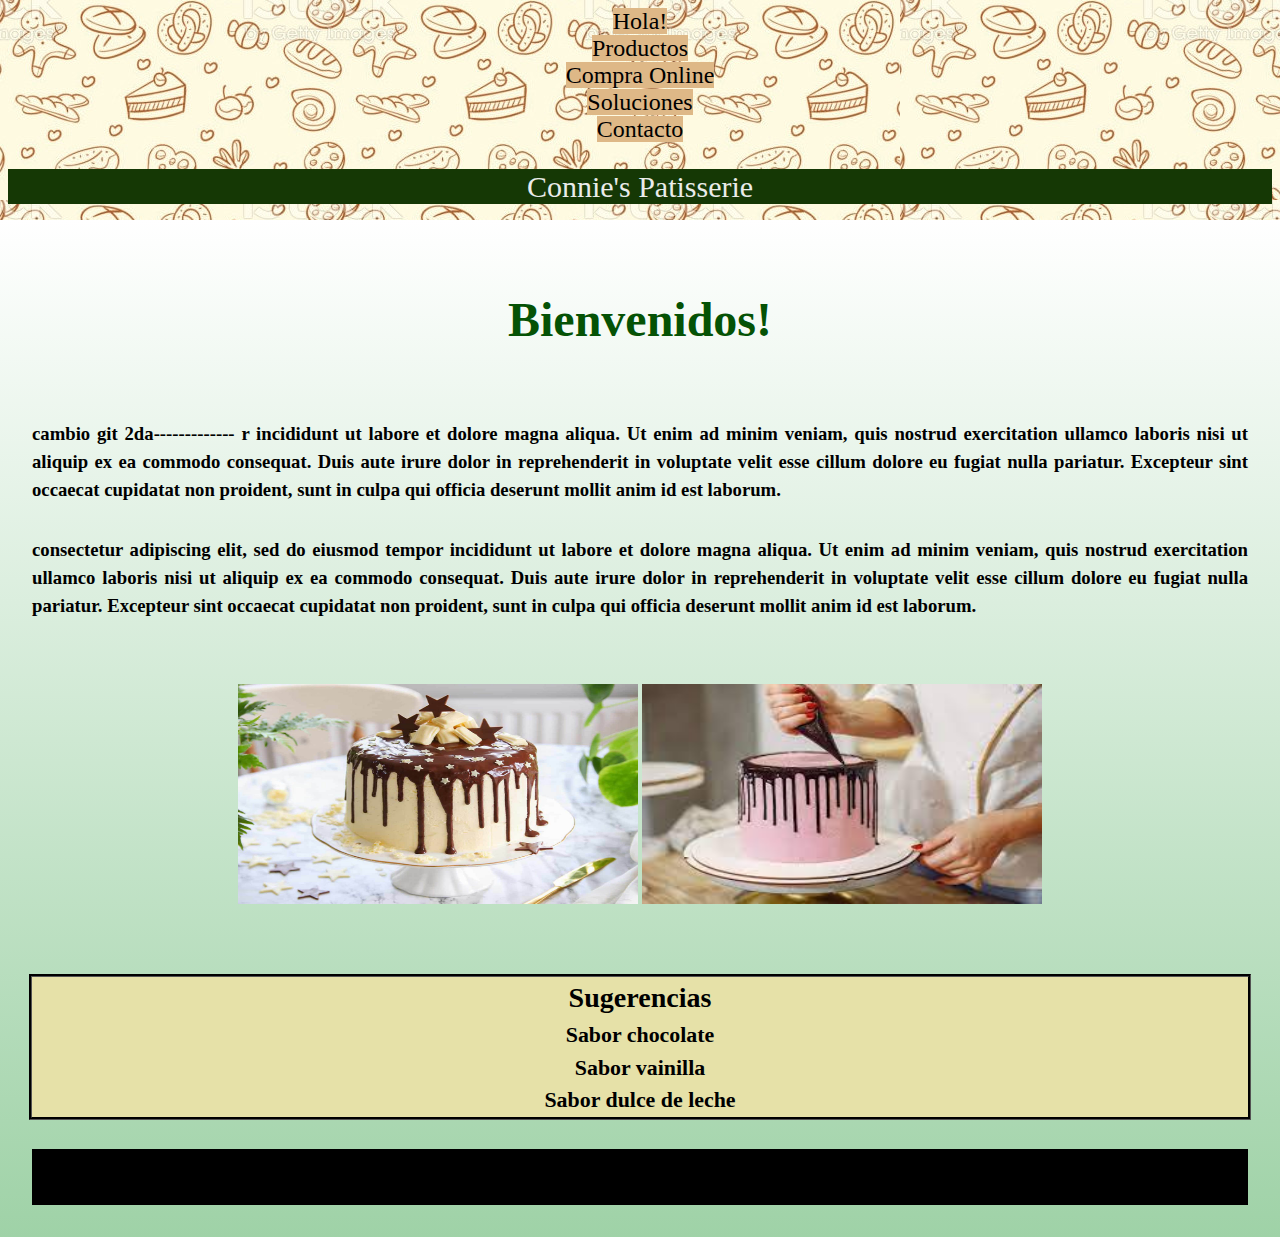
<file: Index.html>
<!DOCTYPE html>
<html lang="en">
<head>
    <meta charset="UTF-8">
    <meta http-equiv="X-UA-Compatible" content="IE=edge">
    <meta name="viewport" content="width=device-width, initial-scale=1.0">
    <title>Hola! Connie's Patisserie</title>
    <link rel="stylesheet" href="estilos.css">
    <link href="https://cdn.jsdelivr.net/npm/bootstrap@5.1.3/dist/css/bootstrap.min.css" rel="stylesheet" integrity="sha384-1BmE4kWBq78iYhFldvKuhfTAU6auU8tT94WrHftjDbrCEXSU1oBoqyl2QvZ6jIW3" crossorigin="anonymous">
    <link rel="stylesheet" href="https://cdnjs.cloudflare.com/ajax/libs/animate.css/4.1.1/animate.min.css">
</head>
<body>
    <header class="header">
        <nav class="header__nav">
            <ul class="header__nav--principal">
            <li><a href="index.html">Hola!</a></li>
            <li><a href="Productos.html">Productos</a></li>
            <li><a href="Compraonline.html">Compra Online</a></li>
            <li><a href="Soluciones.html">Soluciones</a></li>
            <li><a href="Contacto.html">Contacto</a></li> 
        </ul> 
        </nav>
        <br>
        <div class="header__titulo"> Connie's Patisserie
        </div>
    </header>
<h3>

<section class="section__content">
 <span class="animate__animated animate__bounceIn" > Bienvenidos! </span>
<p>
    cambio git 2da------------- r incididunt ut labore et dolore magna aliqua. 
    Ut enim ad minim veniam, quis nostrud exercitation ullamco laboris nisi ut aliquip ex ea commodo consequat. 
    Duis aute irure dolor in reprehenderit in voluptate velit esse cillum dolore eu fugiat nulla pariatur. 
    Excepteur sint occaecat cupidatat non proident, sunt in culpa qui officia deserunt mollit anim id est laborum.
</p>
<p>
    consectetur adipiscing elit, sed do eiusmod tempor incididunt ut labore et dolore magna aliqua. 
    Ut enim ad minim veniam, quis nostrud exercitation ullamco laboris nisi ut aliquip ex ea commodo consequat. 
    Duis aute irure dolor in reprehenderit in voluptate velit esse cillum dolore eu fugiat nulla pariatur. 
    Excepteur sint occaecat cupidatat non proident, sunt in culpa qui officia deserunt mollit anim id est laborum.
</p>
<section class="img__locales">
    <div class="imm__locales--mov">
    <img src="img/decoracion_tortas_07.jpg" alt="torta de chocolate" width="400" height="220" >
    <img src="img/descarga.jfif" alt="torta color rosa con chocolate" width="400" height="220" >
    </div>
</section>

<aside class="aside">
    <h2>Sugerencias</h2>
    <h3>
    <div class="aside__list">
        <ul class="aside__list--ul">
        <li>Sabor chocolate</li>
        <li>Sabor vainilla</li>
        <li>Sabor dulce de leche</li>
    </ul>
    </div
    </h3>
</aside>

</body>

<footer class="footer">
<span>
    <h5>coderhouse footer</h5>
</span> 
</footer>

</html>
</file>
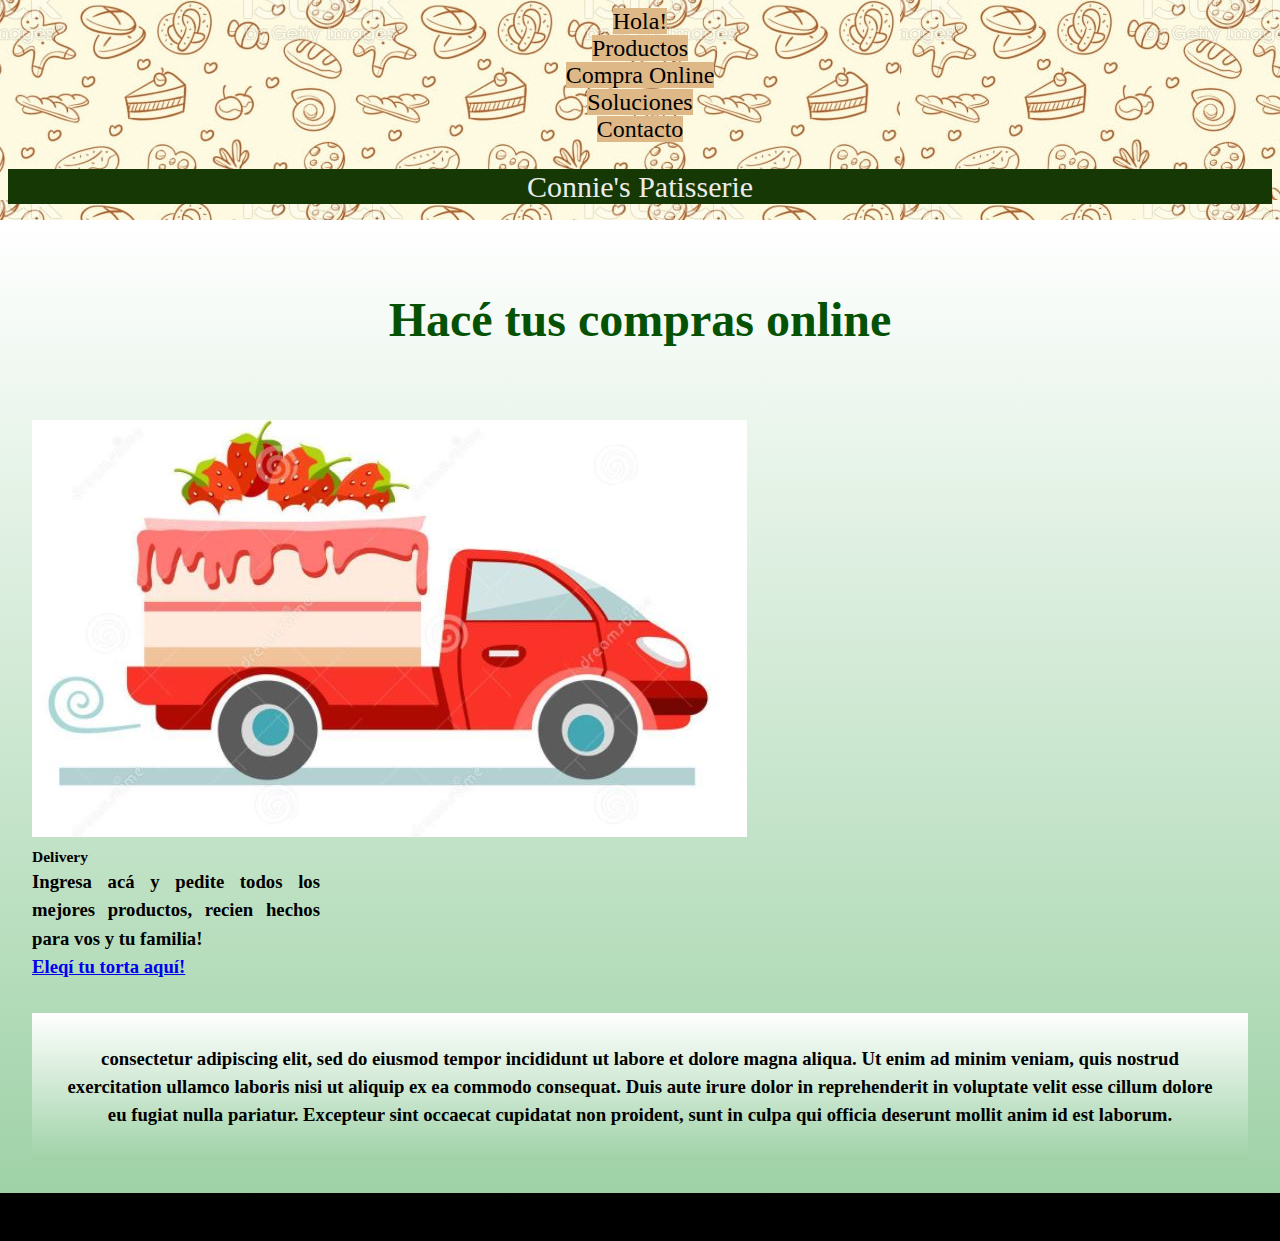
<file: compraonline.html>
<!DOCTYPE html>
<html lang="en">
<head>
    <meta charset="UTF-8">
    <meta http-equiv="X-UA-Compatible" content="IE=edge">
    <meta name="viewport" content="width=device-width, initial-scale=1.0">
    <title>Compra Online</title>
    <link rel="stylesheet" href="estilos.css">
    <link href="https://cdn.jsdelivr.net/npm/bootstrap@5.1.3/dist/css/bootstrap.min.css" rel="stylesheet" integrity="sha384-1BmE4kWBq78iYhFldvKuhfTAU6auU8tT94WrHftjDbrCEXSU1oBoqyl2QvZ6jIW3" crossorigin="anonymous">

</head>
<body>

    <header class="header">
            <nav class="header__nav">
                <ul class="header__nav--principal">
                <li><a href="index.html">Hola!</a></li>
                <li><a href="Productos.html">Productos</a></li>
                <li><a href="Compraonline.html">Compra Online</a></li>
                <li><a href="Soluciones.html">Soluciones</a></li>
                <li><a href="Contacto.html">Contacto</a></li> 
            </ul> 
            <br>
            </nav>
    
            <div class="header__titulo"> Connie's Patisserie</div>
        </header>
    <h3>
    <section class="section__content">
        <span class="animate__animated animate__bounceIn" > Hacé tus compras online </span>
        <div class="card" style="width: 18rem;">
            <img src="img/deli torta.JPG" class="card-img-top" alt="...">
            <div class="card-body">
              <h5 class="card-title">Delivery</h5>
              <p class="card-text">Ingresa acá y pedite todos los mejores productos, recien hechos para vos y tu familia!</p>
              <a href="#" class="btn btn-primary">Eleqí tu torta aquí!</a>
            </div>
          </div>
        
    </div>
<section class="section__content">
    <center>
        consectetur adipiscing elit, sed do eiusmod tempor incididunt ut labore et dolore magna aliqua. 
        Ut enim ad minim veniam, quis nostrud exercitation ullamco laboris nisi ut aliquip ex ea commodo consequat. 
        Duis aute irure dolor in reprehenderit in voluptate velit esse cillum dolore eu fugiat nulla pariatur. 
        Excepteur sint occaecat cupidatat non proident, sunt in culpa qui officia deserunt mollit anim id est laborum.
    </center>
    </h3>

</section>       
</body>
<footer class="footer">
    <span>
    <h5>1era entrega proyecto final</h5>
    </span> 
</footer>
</html>
</file>
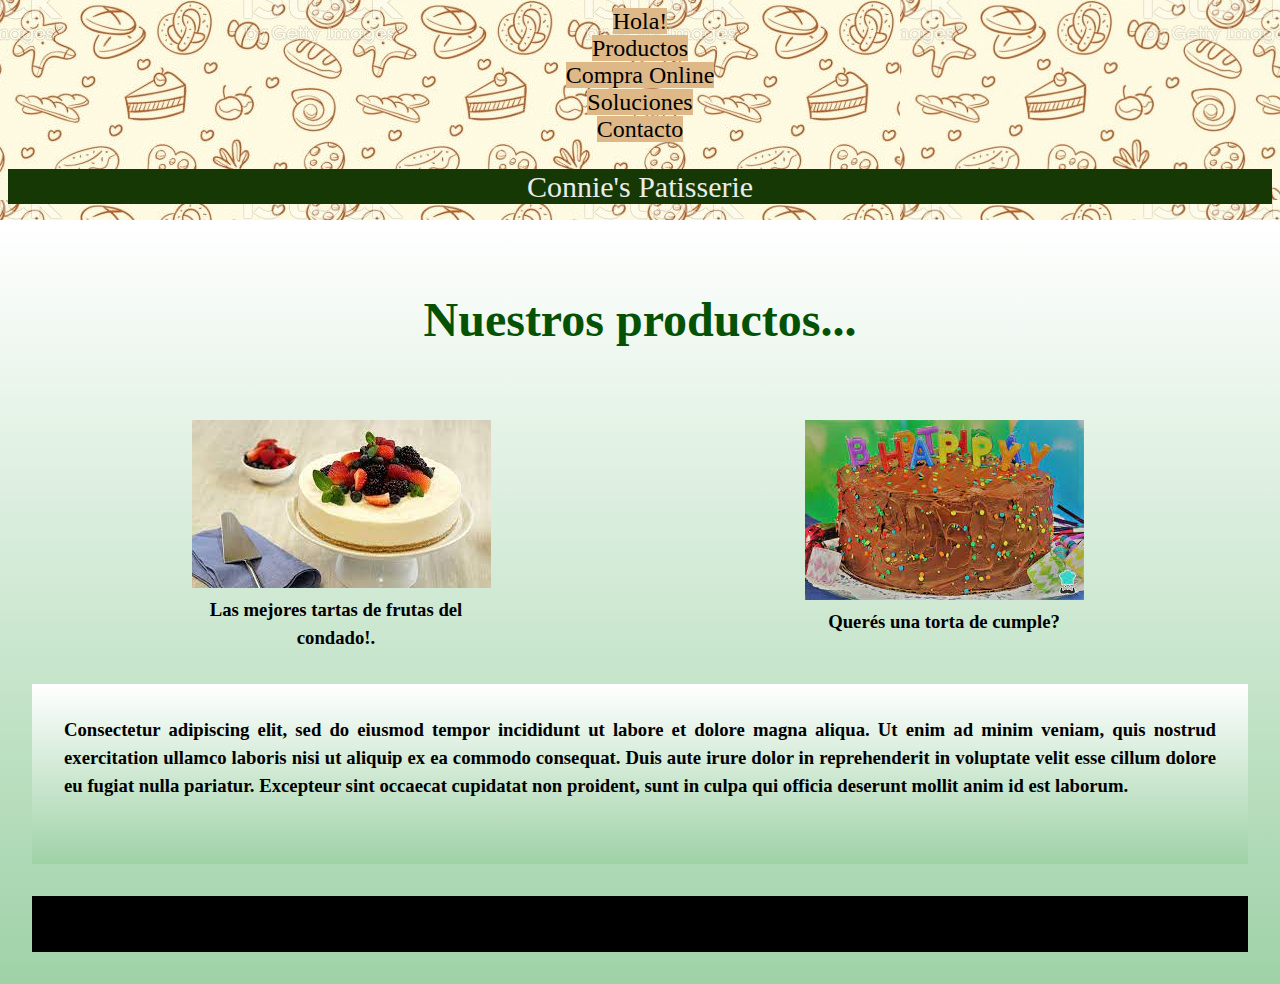
<file: productos.html>
<!DOCTYPE html>
<html lang="en">
<head>
    <meta charset="UTF-8">
    <meta http-equiv="X-UA-Compatible" content="IE=edge">
    <meta name="viewport" content="width=device-width, initial-scale=1.0">
    <title>Productos</title>
    <link rel="stylesheet" href="estilos.css">
    <link href="https://cdn.jsdelivr.net/npm/bootstrap@5.1.3/dist/css/bootstrap.min.css" rel="stylesheet" integrity="sha384-1BmE4kWBq78iYhFldvKuhfTAU6auU8tT94WrHftjDbrCEXSU1oBoqyl2QvZ6jIW3" crossorigin="anonymous">
</head>
<body>
    <header class="header">
            <nav class="header__nav">
                <ul class="header__nav--principal">
                <li><a href="index.html">Hola!</a></li>
                <li><a href="Productos.html">Productos</a></li>
                <li><a href="Compraonline.html">Compra Online</a></li>
                <li><a href="Soluciones.html">Soluciones</a></li>
                <li><a href="Contacto.html">Contacto</a></li> 
            </ul> 
            <br>
            </nav>
    
            <div class="header__titulo"> Connie's Patisserie</div>
        </header>
    <h3>
    <section class="section__content">
        <span class="animate__animated animate__bounceIn" > Nuestros productos... </span>

<section class="cardmaster">
    <div class="card" style="width: 18rem;">
        <img src="img/chesse.jfif" class="card-img-top" alt="...">
        <div class="card-body">
          <p class="card-text">Las mejores tartas de frutas del condado!.</p>
        </div>
      </div>
      <div class="card" style="width: 18rem;">
        <img src="img/cumple.jfif" class="card-img-top" alt="...">
        <div class="card-body">
          <p class="card-text"> Querés una torta de cumple?</p>
        </div>
      </div>
</section>

<section class="section__content">
        Consectetur adipiscing elit, sed do eiusmod tempor incididunt ut labore et dolore magna aliqua. 
        Ut enim ad minim veniam, quis nostrud exercitation ullamco laboris nisi ut aliquip ex ea commodo consequat. 
        Duis aute irure dolor in reprehenderit in voluptate velit esse cillum dolore eu fugiat nulla pariatur. 
        Excepteur sint occaecat cupidatat non proident, sunt in culpa qui officia deserunt mollit anim id est laborum.
    </p>
</section>
</body>
<footer class="footer">
    <span>
    <h5>desafio</h5>
    </span> 
</footer>
</html>
</file>
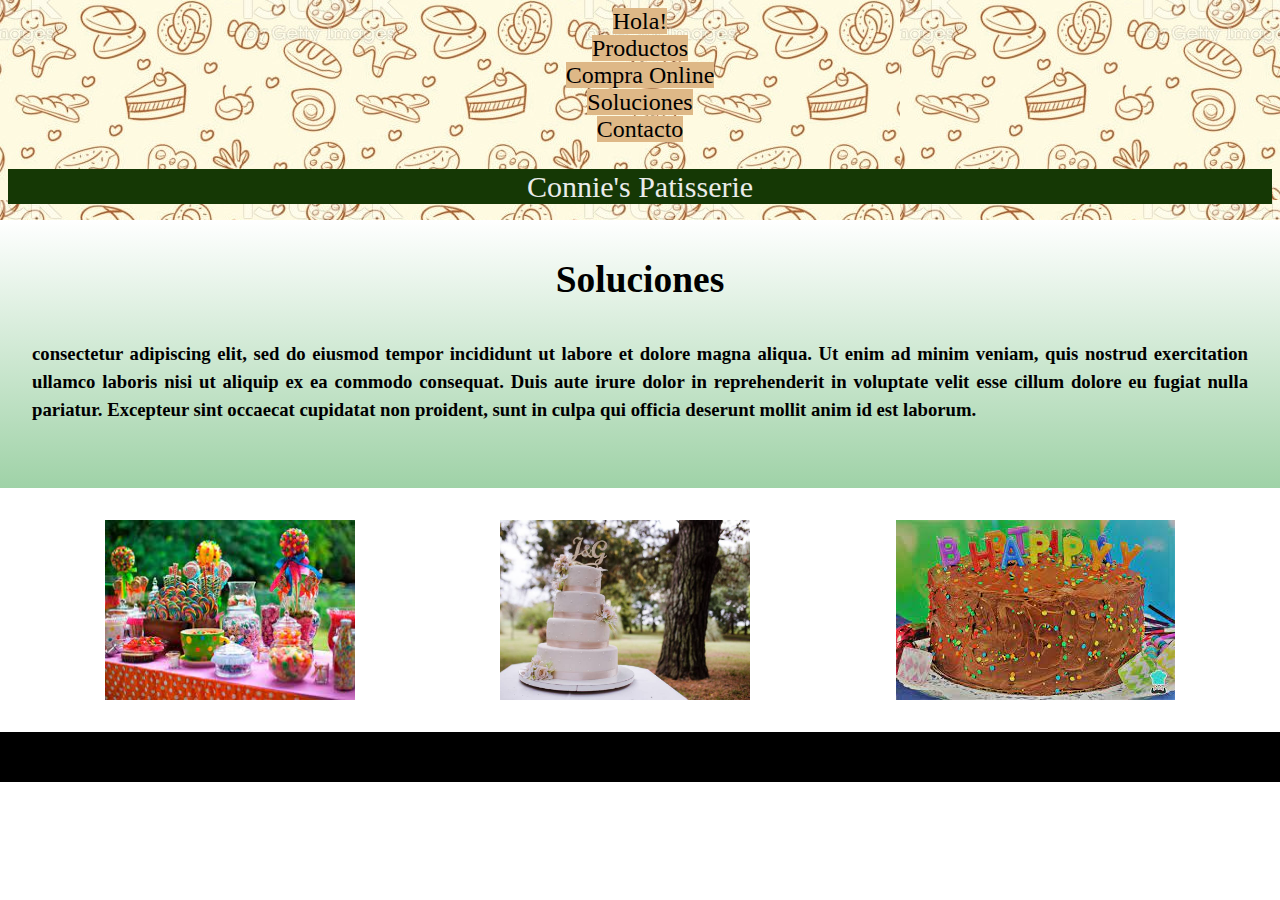
<file: soluciones.html>
<!DOCTYPE html>
<html lang="en">
<head>
    <meta charset="UTF-8">
    <meta http-equiv="X-UA-Compatible" content="IE=edge">
    <meta name="viewport" content="width=device-width, initial-scale=1.0">
    <title>Document</title>
    <link rel="stylesheet" href="estilos.css">
    <link href="https://cdn.jsdelivr.net/npm/bootstrap@5.1.3/dist/css/bootstrap.min.css" rel="stylesheet" integrity="sha384-1BmE4kWBq78iYhFldvKuhfTAU6auU8tT94WrHftjDbrCEXSU1oBoqyl2QvZ6jIW3" crossorigin="anonymous">

</head>
<body>
    <header class="header">
        <nav class="header__nav">
           <ul class="header__nav--principal">
            <li><a href="index.html">Hola!</a></li>
            <li><a href="Productos.html">Productos</a></li>
            <li><a href="Compraonline.html">Compra Online</a></li>
            <li><a href="Soluciones.html">Soluciones</a></li>
            <li><a href="Contacto.html">Contacto</a></li> 
        </ul> 
        </nav>
        <br>
        <div class="header__titulo"> Connie's Patisserie</div>
    </header>
    <h3>
    <section class="section__content">
        <h1 align="center"> Soluciones </h1>
            consectetur adipiscing elit, sed do eiusmod tempor incididunt ut labore et dolore magna aliqua. 
            Ut enim ad minim veniam, quis nostrud exercitation ullamco laboris nisi ut aliquip ex ea commodo consequat. 
            Duis aute irure dolor in reprehenderit in voluptate velit esse cillum dolore eu fugiat nulla pariatur. 
            Excepteur sint occaecat cupidatat non proident, sunt in culpa qui officia deserunt mollit anim id est laborum.
        </p>
        </section>
        <div class="img__locales" align=center>

            <img src="img/mesas1.jfif" alt="mesa de dulsces" width="250" height="180" >
            <img src="img/wedding.jpeg" alt="torta de casamiento" width="250" height="180" >
            <img src="img/cumple.jfif" alt="torta de cumpleaños">
        </div>
    <p>
  
    </body>
    <footer class="footer">
        <span>
        <h5>1era entrega proyecto final</h5>
        </span> 
    </footer>
    </html>
</file>
<file: estilos.css>
* {
  padding: 0px;
  margin: 0px;
}

/*------------ HEADER---------------- */

.header {
  padding-top: 0.5rem;
  padding-bottom: 0.5rem;
  background-image: url(img/pat_header.jpg);
  background-color: cornsilk;
  background-repeat: repeat;
  background-repeat: cover;
  text-align: center;
  list-style: none;
}

/* ---------------NAVBAR---------- */

.Header__nav ul {
  padding: 1rem;
  margin: 1rem;
  list-style-type: none;
}

/* .header__nav li{
    display: inline-block
    ;
} */

.header__nav a {
  text-decoration: none;
  text-transform: none;
  color: black;
  font-size: 1.5rem;
  background-color: burlywood;
}

.header__nav a:hover {
  background-color: rgb(21, 56, 5);
  color: bisque;
}

.header__nav--principal {
  list-style: none;
}

.header__titulo {
  color: rgb(234, 236, 234);
  font-size: 30px;
  padding: 0.5px;
  margin: 0.5rem;
  font-weight: lighter;
  background-color: rgb(21, 56, 5);
}

/*--------CONTENT-----*/

.contenedorFlex {
  display: flex;
}
.section__content {
  display: grid;
  grid-template-columns: 2;
  gap: 2rem;
  background-image: linear-gradient(to top, rgb(159, 210, 167), white);
  padding: 2rem;
  font-size: 1.2;
  line-height: 1.5;
  text-align: justify;
}

.animate__animated {
  text-align: center;
  font-size: 3rem;
  color: rgb(5, 82, 5);
  padding: 1rem ;
  margin: 1rem;
}

.img__locales {
  padding: 2rem;
  display: flex;
  justify-content: space-around;
}
.img__locales--moving {
  max-width: 200px;
  min-width: 100;
}
.aside {
  background-color: rgb(230, 225, 168);
  outline-style: groove;
  text-align: center;
  font-family: Verdana;
}
.aside__list--ul {
  list-style-type: none;
  text-align: center;
}

.footer {
  background-color: black;
  padding-bottom: 2rem;
  text-align: center;
}

.cardmaster {
  display: flex;
  flex-direction: row;
  justify-content: space-around;
  text-align: center;
  }

}
@media screen and (max-width: 500) {
    .header__nav a:hover {
        background-color: rgb(5, 14, 0);
        color: rgb(248, 139, 7);

}
</file>
